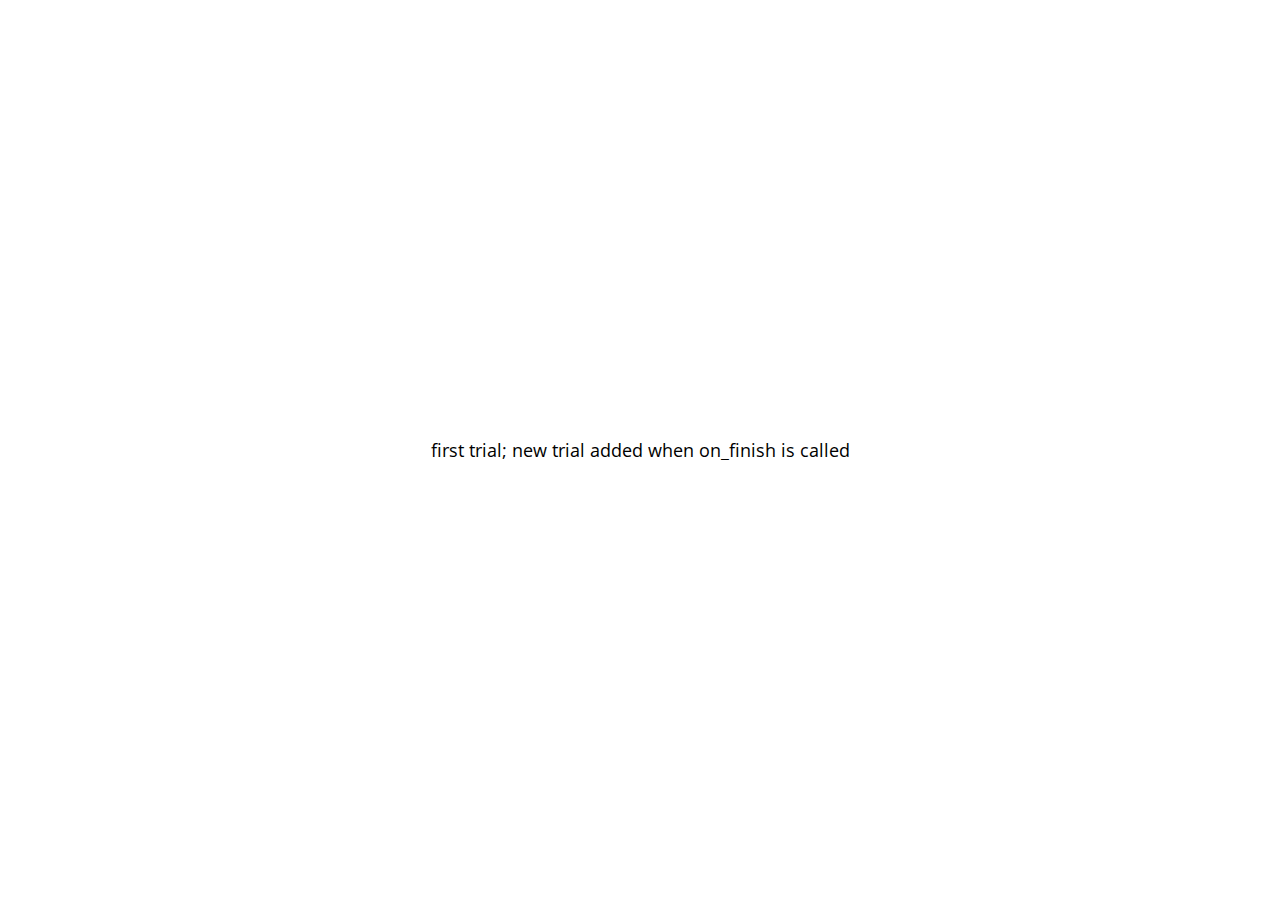
<file: experiment_code/jsPsych-master/examples/add-to-end-of-timeline.html>
<!DOCTYPE html>
<html>
  <head>
    <script src="../jspsych.js"></script>
    <script src="../plugins/jspsych-html-keyboard-response.js"></script>
    <script src="../plugins/jspsych-image-keyboard-response.js"></script>
    <link rel="stylesheet" href="../css/jspsych.css">
  </head>
  <body></body>
  <script>

  var first = {
    type: 'html-keyboard-response',
    stimulus: 'first trial; new trial added when on_finish is called',
    on_finish: function(){
      jsPsych.pauseExperiment();
      jsPsych.addNodeToEndOfTimeline({
        timeline: [{
          type: 'image-keyboard-response',
          stimulus: 'img/happy_face_4.jpg',
          stimulus_width: 300
        }]
      }, jsPsych.resumeExperiment)
    }
  }

  jsPsych.init({
    timeline: [first],
    on_finish: function(){jsPsych.data.displayData(); }
  });

  </script>
</html>
</file>
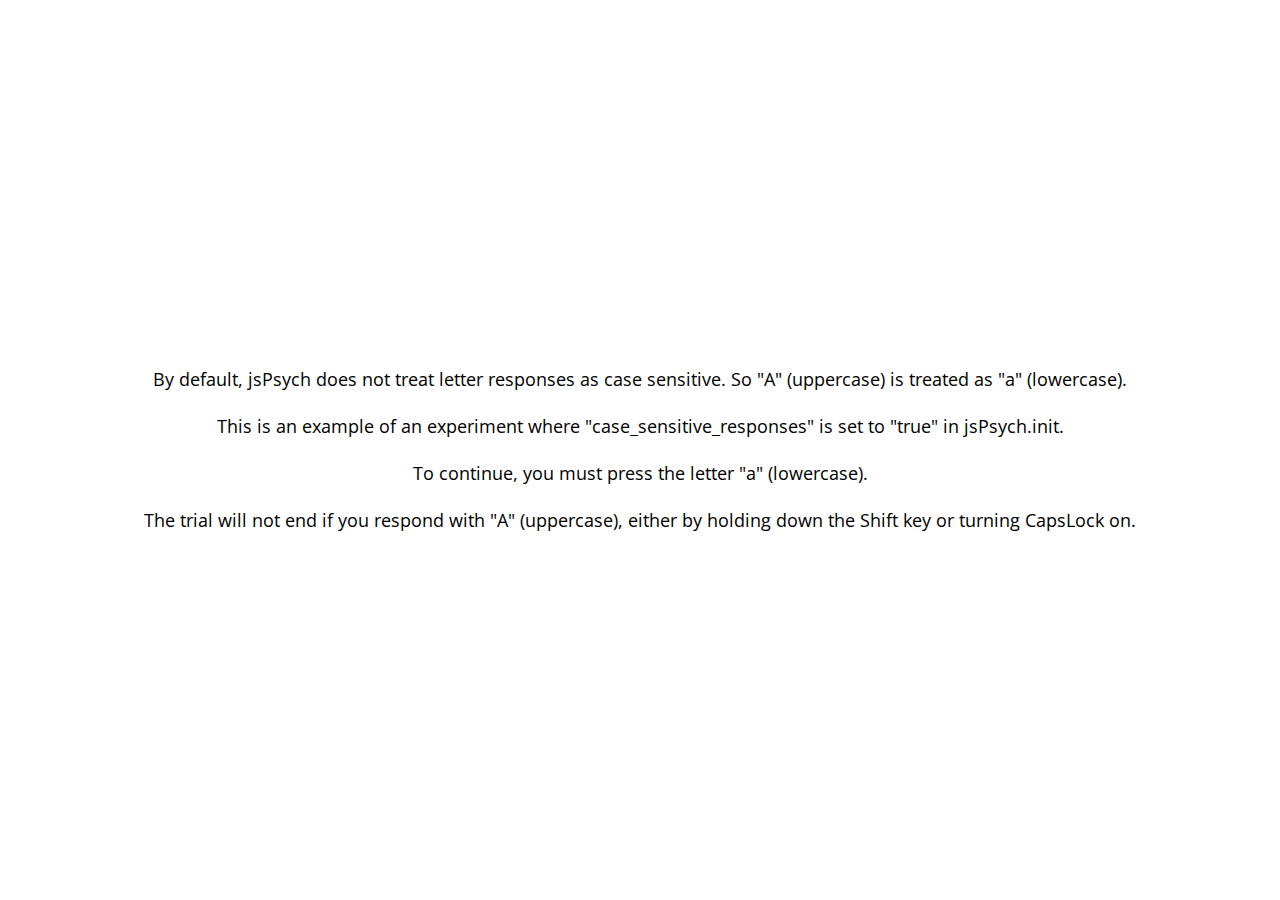
<file: experiment_code/jsPsych-master/examples/case-sensitive-responses.html>
<!DOCTYPE html>
<html>
  <head>
    <script src="../jspsych.js"></script>
    <script src="../plugins/jspsych-html-keyboard-response.js"></script>
    <script src="../plugins/jspsych-html-button-response.js"></script>
    <link rel="stylesheet" href="../css/jspsych.css">
  </head>
  <body></body>
  <script>

  var trial_1 = {
    type: 'html-keyboard-response',
    stimulus: '<p>By default, jsPsych does not treat letter responses as case sensitive. So "A" (uppercase) is treated as "a" (lowercase).</p>'+
    '<p>This is an example of an experiment where "case_sensitive_responses" is set to "true" in jsPsych.init.</p>'+
    '<p>To continue, you must press the letter "a" (lowercase).</p>'+
    '<p>The trial will not end if you respond with "A" (uppercase), either by holding down the Shift key or turning CapsLock on.</p>',
    choices: ['a']
  }

  var trial_2 = {
    type: 'html-keyboard-response',
    stimulus: '<p>This is another example trial.</p>'+
    '<p>To continue, now you must press the letter "A" (uppercase).</p>'+
    '<p>The trial will not end if you respond with "a" (lowercase).</p>',
    choices: ['A']
  }

  var trial_3 = {
    type: 'html-keyboard-response',
    choices: jsPsych.ALL_KEYS,
    stimulus: '<p>When "case_sensitive_responses" is "true", your keyboard responses are case-sensitive in the data.</p>'+
    '<p>The next page shows the data, with your response recorded as "a" for the first trial and "A" for the second trial.</p>'+
    '<p>If you change "case_sensitive_responses" to "false" in jsPsych.init and reload this expeirment<br>'+
    'you will find that both "a" or "A" responses are valid responses for the first two trials,<br>'+
    'and your response will always be recorded as "a" (lowercase) in the data.</p>'
  }

  jsPsych.init({
    timeline: [trial_1, trial_2, trial_3],
    case_sensitive_responses: true, // to ignore the letter case of a keyboard response, set this parameter to false or remove it
    on_finish: function(){jsPsych.data.displayData(); }
  });

  </script>
</html>
</file>
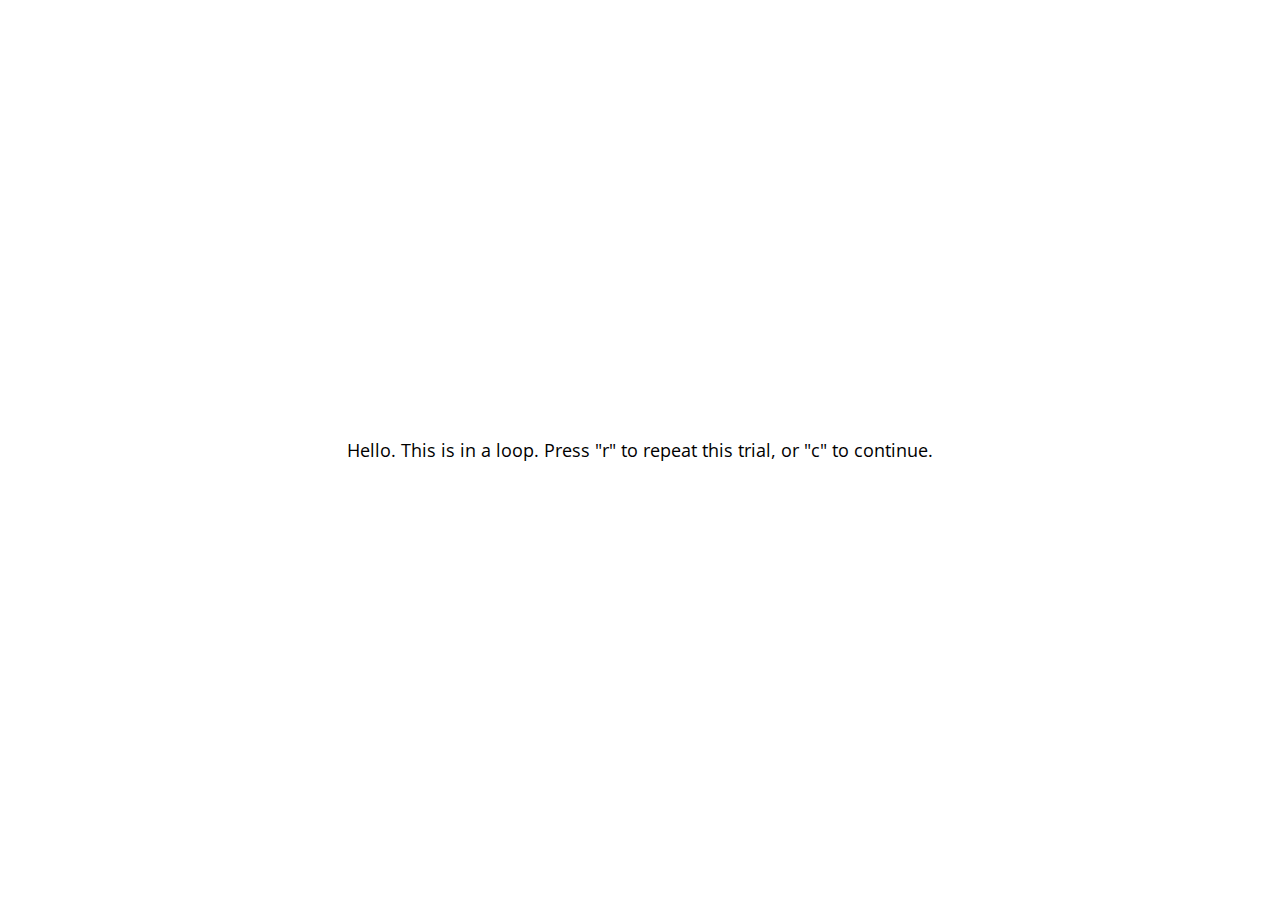
<file: experiment_code/jsPsych-master/examples/conditional-and-loop-functions.html>
<!DOCTYPE html>
<html>
  <head>
    <script src="../jspsych.js"></script>
    <script src="../plugins/jspsych-html-keyboard-response.js"></script>
    <link rel="stylesheet" href="../css/jspsych.css">
  </head>
  <body></body>
  <script>

  var trial = {
    type: 'html-keyboard-response',
    stimulus: 'Hello. This is in a loop. Press "r" to repeat this trial, or "c" to continue.',
    choices: ['r','c']
  }

  var loop_node = {
    timeline: [trial],
    loop_function: function(data){
      if(data.values()[0].key_press == 'r'){
        return true;
      } else {
        return false;
      }
    }
  }

  var pre_if_trial = {
    type: 'html-keyboard-response',
    stimulus: 'The next trial is in a conditional statement. Press "s" to skip it, or "v" to view it.',
    choices: ['s','v']
  }

  var if_trial = {
    type: 'html-keyboard-response',
    stimulus: 'You chose to view the trial. Press any key to continue.'
  }

  var if_node = {
    timeline: [if_trial],
    conditional_function: function(){
      var data = jsPsych.data.get().last(1).values()[0];
      if(data.key_press == 's'){
        return false;
      } else {
        return true;
      }
    }
  }

  var after_if_trial = {
    type: 'html-keyboard-response',
    stimulus: 'This is the trial after the conditional.'
  }

  jsPsych.init({
    timeline: [loop_node, pre_if_trial, if_node, after_if_trial],
    on_finish: function(){ jsPsych.data.displayData(); },
    default_iti: 200
  });

  </script>
</html>
</file>
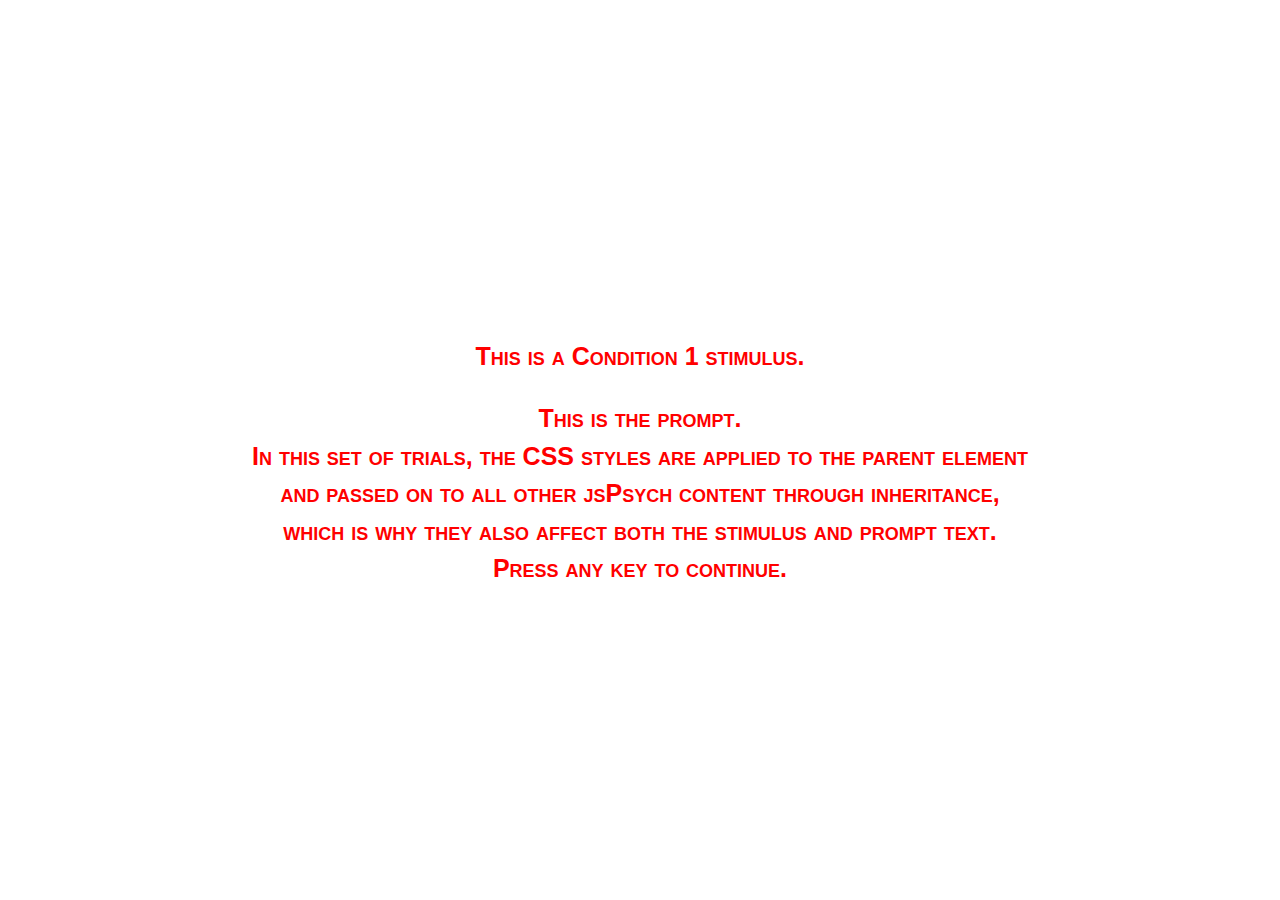
<file: experiment_code/jsPsych-master/examples/css-classes-parameter.html>
<!DOCTYPE html>
<html>

<head>
  <script src="../jspsych.js"></script>
  <script src="../plugins/jspsych-image-keyboard-response.js"></script>
  <script src="../plugins/jspsych-html-keyboard-response.js"></script>
  <link rel="stylesheet" href="../css/jspsych.css">
  <style>
    /* 
      Any CSS classes listed in the 'css_classes' parameter will only be added to the jspsych-content div.
      Certain CSS rules will automatically be applied to all other elements _inside_ this div (stimulus, prompt, etc.),
      through CSS inheritance. However, not all CSS properties are inherited from parent elements.
      To learn more about CSS inheritance, see:
      https://developer.mozilla.org/en-US/docs/Web/CSS/inheritance
      https://developer.mozilla.org/en-US/docs/Learn/CSS/Building_blocks/Cascade_and_inheritance#inheritance
      https://stackoverflow.com/questions/5612302/which-css-properties-are-inherited

      In the CSS rules below, the rules are applied to the jspsych-content div, and then applied to 
      other elements inside of the jspsych-content div through inheritance. This is why both the stimulus and
      prompt are affected by these rules in the trial_procedure_1 trials.
    */
    .condition1 {
      color: red;
      font: small-caps bold 25px/25px Arial, sans-serif;
      line-height: 150%;
    }
    .condition2 {
      font-size: 20px;
      font-weight: bold;
      text-shadow: 2px 2px white;
      line-height: 200%;
      background-color: lightgray
    }
    /* 
      It's also possible to use more specific CSS selectors so that the CSS rule only affects certain elements on the page.
      To create these CSS rules, we start with the class name used in "css_classes". This will select the 'parent' element (jspsych-content div):
        .left-align 
      After that, add the more specific CSS selector(s) to select any particular element(s) that should be modified inside the parent element. 
      For example, to select only the "p" elements that are inside of the 'parent' element, you can use this:
        .left-align p {...}
      This method allows you to use different styles for different 'child' elements inside the jspsych-content div.
      This method also allows you to modify properties that can't be modified through inheritance.

      Options for CSS selectors include the element's tag name, ID, class, and combinations of these.
      For example, to select a the element with the ID "jspsych-html-keyboard-response-stimulus":
        .left-align #jspsych-html-keyboard-response-stimulus {...}  
      Or to select all "p" elements that also have the class "stimulus":
        .left-align p.stimulus {...}
      See here for more info about CSS selectors: https://www.w3schools.com/css/css_selectors.asp

      In the trial_procedure_2 trials, the stimulus text is inside of <p> tags and the prompt text is not inside of <p> tags.
      Therefore the CSS rules below will only affect the stimulus element in these trials.
    */
    .left-align p {text-align: left; width: 600px;}
    .right-align p {text-align: right; width: 600px;}
    .teal p {color: teal;}
    .purple p {color: purple;}
    .large-text p {font-size: 40px; line-height: 1.5em;}
    .black-border p {border: 4px solid black;}

    /* 
      The CSS rules below are used in trial_procedure_3 to format the fixation cross
      and move the img element to the left or right.
    */
    .fixation {font-size: 90px; font-weight: bold;}
    .img-left img {transform: translate(-300px);}
    .img-right img {transform: translate(300px);}
  </style>
</head>
<body></body>
<script>

  var trial_procedure_1 = {
    timeline: [{
      type: 'html-keyboard-response',
      stimulus: jsPsych.timelineVariable('stim'),
      css_classes: jsPsych.timelineVariable('css_class'),
      prompt: 'This is the prompt.<br>In this set of trials, the CSS styles are applied to the parent element<br>'+
      'and passed on to all other jsPsych content through inheritance,<br>'+
      'which is why they also affect both the stimulus and prompt text.<br>Press any key to continue.'
    }],
    timeline_variables: [
      {css_class: ['condition1'], stim: '<p>This is a Condition 1 stimulus.</p>'},
      {css_class: ['condition2'], stim: '<p>This is a Condition 2 stimulus.</p>'}
    ]
  }

  var trial_procedure_2 = {
    timeline: [{
      type: 'html-keyboard-response',
      stimulus: '<p>This is the stimulus.</p>',
      css_classes: jsPsych.timelineVariable('css_classes'),
      prompt: 'In this set of trials, the CSS rules are applied more selectively<br>so that they only affect the stimulus text, not the prompt text<br>'+
      '(see the comments in the HTML file for more information).<br>Press any key to continue.'
    }],
    timeline_variables: [
      {css_classes: ['teal','left-align','black-border','large-text']},
      {css_classes: ['teal','right-align','black-border','large-text']},
      {css_classes: ['purple','left-align','large-text']},
      {css_classes: ['purple','right-align','large-text']}
    ]
  }

  var trial_procedure_3 = {
    timeline: [
      {
        type: 'html-keyboard-response',
        stimulus: '+',
        choices: jsPsych.NO_KEYS,
        trial_duration: 500,
        css_classes: ['fixation']
      },
      {
        type: 'image-keyboard-response',
        stimulus: 'img/blue.png',
        css_classes: jsPsych.timelineVariable('image_side'),
        prompt: '<p>Press <strong>f</strong> if the image is on the <strong>left</strong>.</p>'+
        '<p>Press <strong>j</strong> if the image is on the <strong>right</strong>.</p>',
        choices: ['f','j'],
        render_on_canvas: false
      }
    ],
    timeline_variables: [
      {image_side: ['img-left'], correct_response: 'f'},
      {image_side: ['img-right'], correct_response: 'j'}
    ]
  }

  jsPsych.init({
    timeline: [trial_procedure_1, trial_procedure_2, trial_procedure_3],
    on_finish: function() {
      jsPsych.data.displayData();
    }
  });

</script>

</html>
</file>
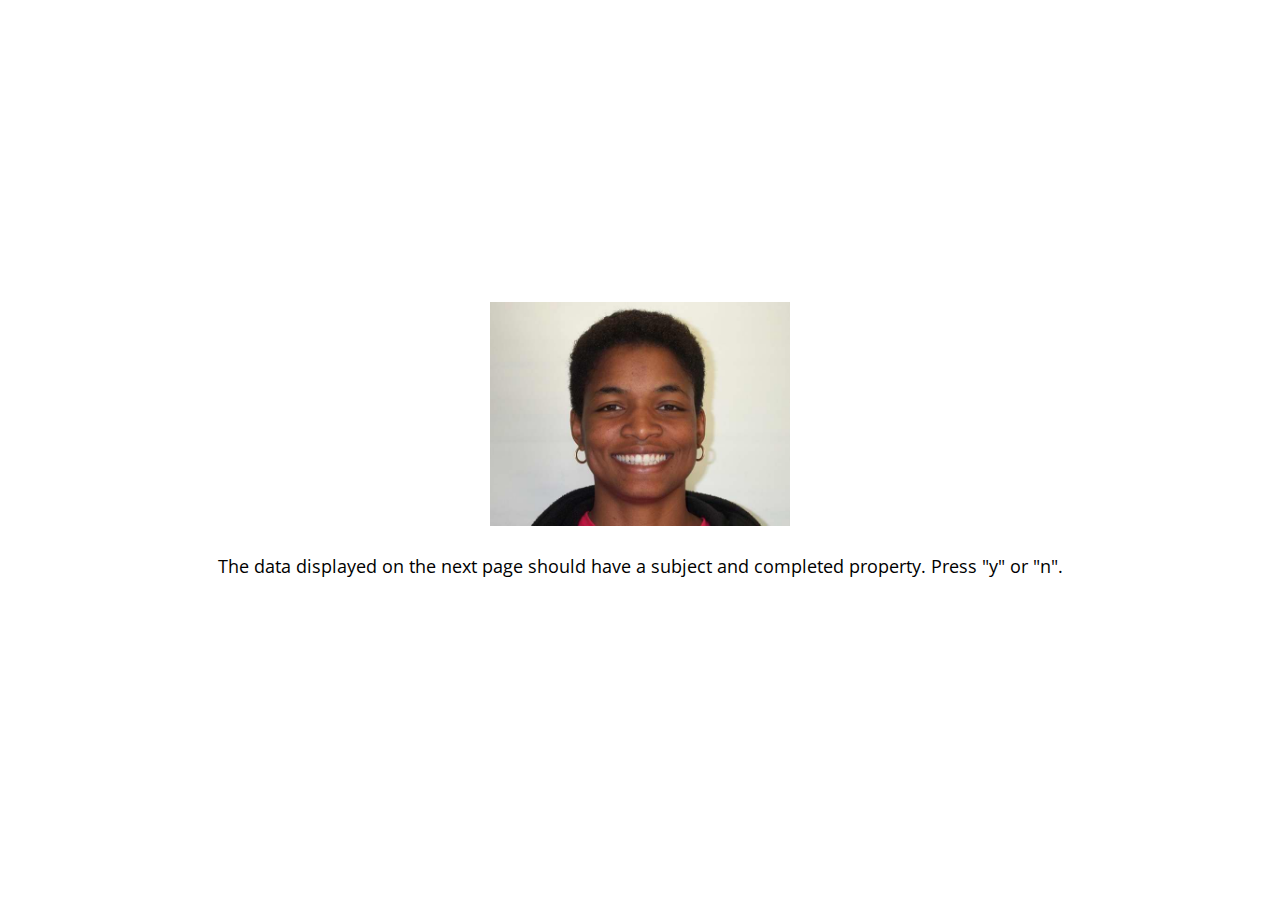
<file: experiment_code/jsPsych-master/examples/data-add-properties.html>
<!DOCTYPE html>
<html>

<head>
  <script src="../jspsych.js"></script>
  <script src="../plugins/jspsych-image-keyboard-response.js"></script>
  <link rel="stylesheet" href="../css/jspsych.css">
</head>
<body></body>
<script>
  var block_1 = {
    type: 'image-keyboard-response',
    stimulus: 'img/happy_face_1.jpg',
    choices: ['y','n'],
    render_on_canvas: false,
    stimulus_width: 300,
    prompt: '<p>The data displayed on the next page should have a subject and completed property. Press "y" or "n".</p>'
  }

  jsPsych.data.addProperties({
    subject: 1
  });


  jsPsych.init({
    timeline: [block_1],
    on_finish: function() {
      jsPsych.data.addProperties({
        completed: true
      });
      // data should have a subject and completed field for each trial.
      jsPsych.data.displayData();
    }
  });
</script>

</html>
</file>
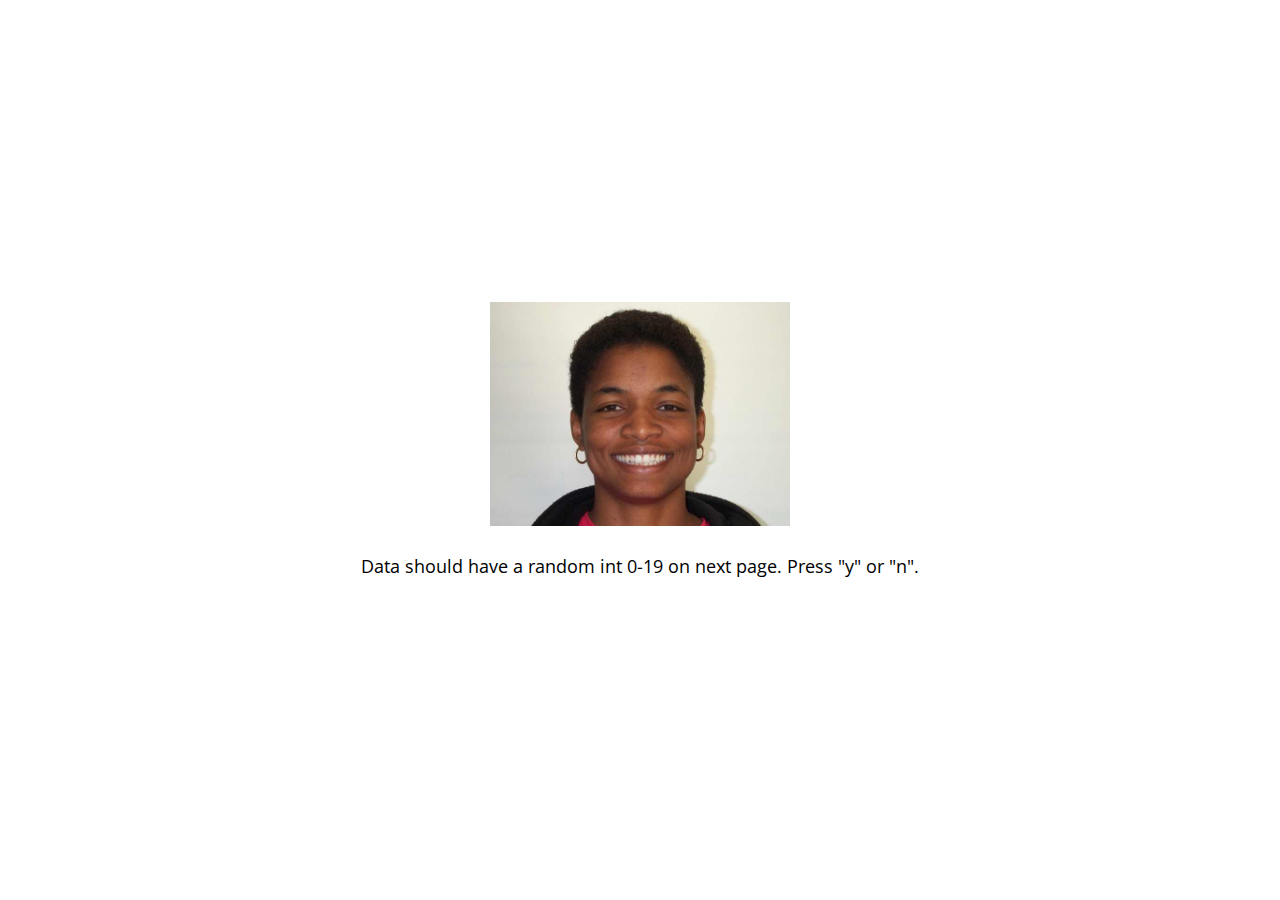
<file: experiment_code/jsPsych-master/examples/data-as-function.html>
<!DOCTYPE html>
<html>

<head>
  <script src="../jspsych.js"></script>
  <script src="../plugins/jspsych-image-keyboard-response.js"></script>
  <link rel="stylesheet" href="../css/jspsych.css">
</head>
<body></body>
<script>
  var block_1 = {
    type: 'image-keyboard-response',
    stimulus: 'img/happy_face_1.jpg',
    choices: ['y','n'],
    prompt: '<p>Data should have a random int 0-19 on next page. Press "y" or "n".</p>',
    stimulus_width: 300,
    data: function() {
      return {
        random_number: Math.floor(Math.random() * 20)
      }
    }
  }

  jsPsych.init({
    timeline: [block_1],
    on_finish: function() {
      jsPsych.data.displayData();
    }
  });
</script>

</html>
</file>
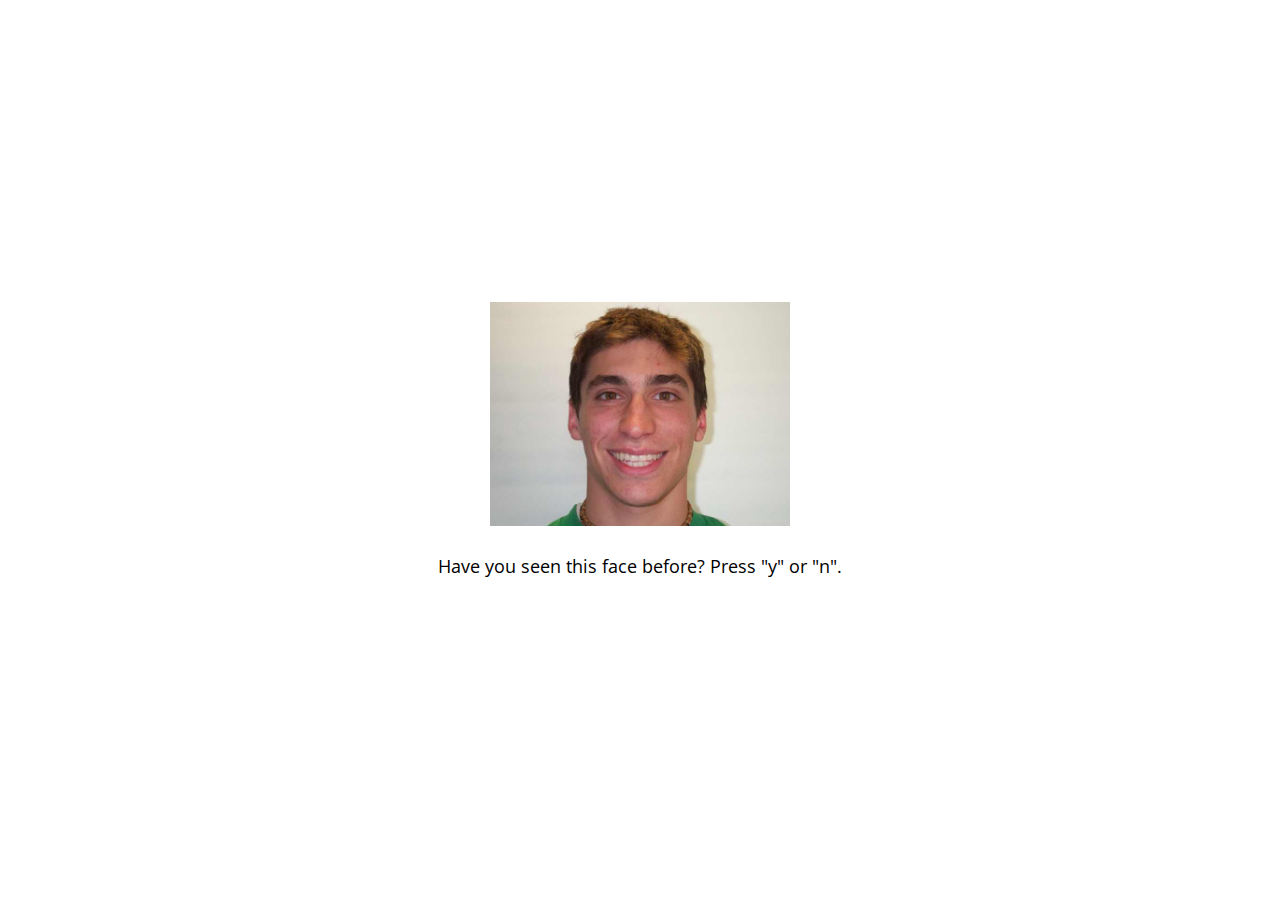
<file: experiment_code/jsPsych-master/examples/data-from-timeline.html>
<!DOCTYPE html>
<html>
<head>
  <script src="../jspsych.js"></script>
  <script src="../plugins/jspsych-image-keyboard-response.js"></script>
  <link rel="stylesheet" href="../css/jspsych.css">
</head>
<body></body>
<script>
  var trial_1 = {
    stimulus: 'img/happy_face_4.jpg',
  }

  var trial_2 = {
    stimulus: 'img/sad_face_4.jpg',
  }

  var trial_3 = {
    stimulus: 'img/sad_face_3.jpg',
  }

  var node = {
    type: 'image-keyboard-response',
    timeline: [trial_1, trial_2, trial_3],
    choices: ['y','n'], 
    prompt: '<p>Have you seen this face before? Press "y" or "n".</p>',
    stimulus_width: 300,
    data: {
      node_data: true
    },
    on_finish: function(){
      console.log(jsPsych.data.getLastTimelineData().json());
    }
  }

  jsPsych.init({
    timeline: [node],
    on_finish: function() {
      jsPsych.data.displayData();
    },
    default_iti: 250
  });
</script>

</html>
</file>
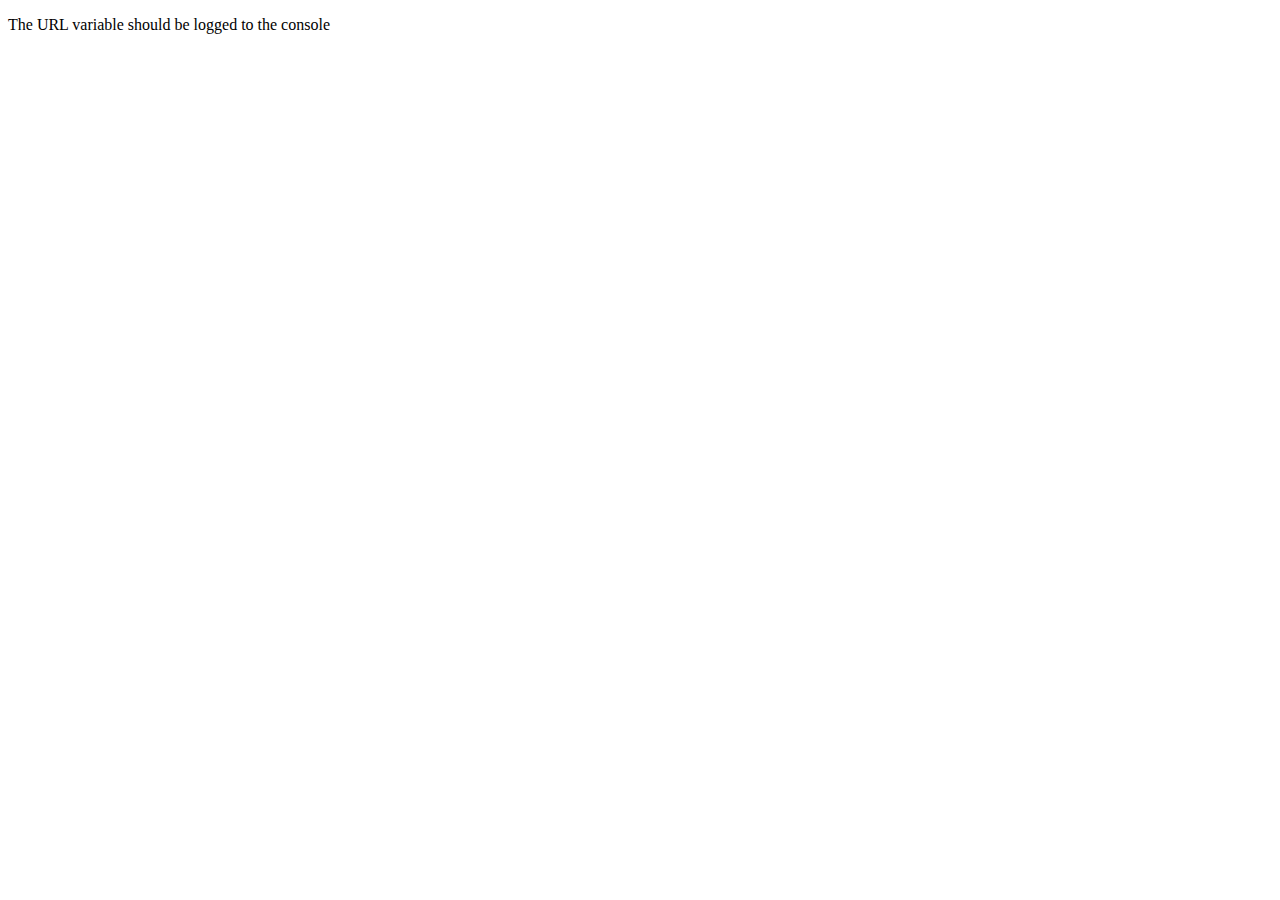
<file: experiment_code/jsPsych-master/examples/data-from-url.html>
<!DOCTYPE html>
<html>
  <head>
    <script src="../jspsych.js"></script>
    <link rel="stylesheet" href="../css/jspsych.css">
  </head>
  <body>
    <p>The URL variable should be logged to the console</p>
  </body>
  <script>

  if(typeof jsPsych.data.getURLVariable('v1') == 'undefined'){
    window.location = window.location + '?v1=abc&v2=def';
  }

  console.log(JSON.stringify(jsPsych.data.urlVariables()));

  console.log(jsPsych.data.getURLVariable('v1'));

  </script>
</html>
</file>
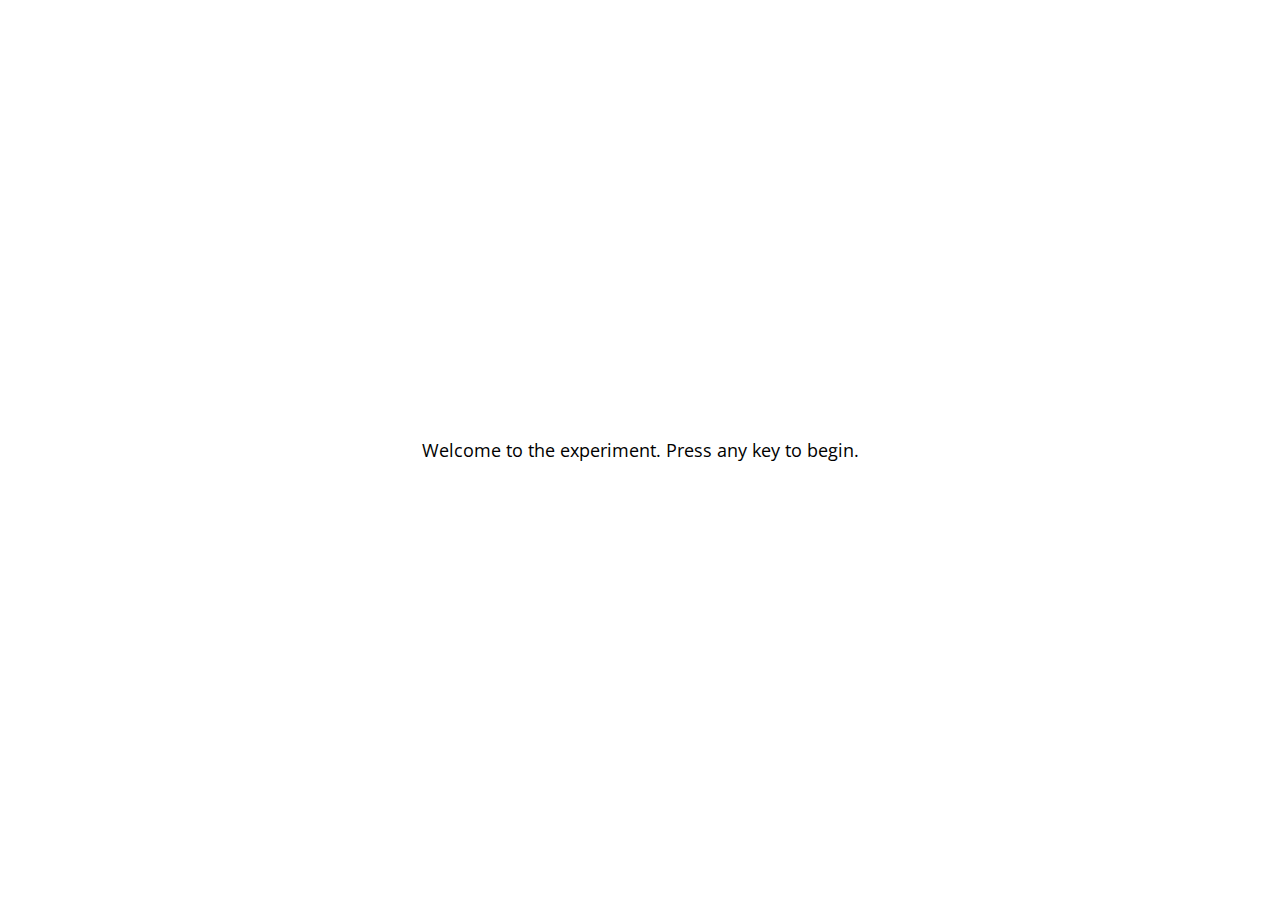
<file: experiment_code/jsPsych-master/examples/demo-flanker.html>
<!DOCTYPE html>
<html>
    <head>
        <title>Flanker Task</title>
        <script src="../jspsych.js"></script>
        <script src="../plugins/jspsych-html-keyboard-response.js"></script>
        <script src="../plugins/jspsych-image-keyboard-response.js"></script>
        <script src="../plugins/jspsych-preload.js"></script>
        <link rel="stylesheet" href="../css/jspsych.css">
    </head>
    <body>
    </body>
    <script>
        /* experiment parameters */
        var reps_per_trial_type = 4;

        /*set up welcome block*/
        var welcome = {
          type: "html-keyboard-response",
          stimulus: "Welcome to the experiment. Press any key to begin."
        };

        /*set up instructions block*/
        var instructions = {
          type: "html-keyboard-response",
          stimulus: "<p>In this task, you will see five arrows on the screen, like the example below.</p>"+
            "<img src='img/inc1.png'></img>"+
            "<p>Press the left arrow key if the middle arrow is pointing left. (<)</p>"+
            "<p>Press the right arrow key if the middle arrow is pointing right. (>)</p>"+
            "<p>Press any key to begin.</p>",
          post_trial_gap: 1000
        };

        /*defining stimuli*/
        var test_stimuli = [
          {
            stimulus: "img/con1.png",
            data: { stim_type: 'congruent', direction: 'left'}
          },
          {
            stimulus: "img/con2.png",
            data: { stim_type: 'congruent', direction: 'right'}
          },
          {
            stimulus: "img/inc1.png",
            data: { stim_type: 'incongruent', direction: 'right'}
          },
          {
            stimulus: "img/inc2.png",
            data: { stim_type: 'incongruent', direction: 'left'}
          }
        ];

        /* defining test timeline */
        var test = {
          timeline: [{
            type: 'image-keyboard-response',
            choices: ['ArrowLeft', 'ArrowRight'],
            trial_duration: 1500,
            stimulus: jsPsych.timelineVariable('stimulus'),
            data: jsPsych.timelineVariable('data'),
            on_finish: function(data){
              var correct = false;
              if(data.direction == 'left' &&  data.key_press == 'ArrowLeft' && data.rt > -1){
                correct = true;
              } else if(data.direction == 'right' && data.key_press == 'ArrowRight' && data.rt > -1){
                correct = true;
              }
              data.correct = correct;
            },
            post_trial_gap: function() {
                return Math.floor(Math.random() * 1500) + 500;
            }
          }],
          timeline_variables: test_stimuli,
          sample: {type: 'fixed-repetitions', size: reps_per_trial_type}
        };

        /*defining debriefing block*/
        var debrief = {
          type: "html-keyboard-response",
          stimulus: function() {
            var total_trials = jsPsych.data.get().filter({trial_type: 'image-keyboard-response'}).count();
            var accuracy = Math.round(jsPsych.data.get().filter({correct: true}).count() / total_trials * 100);
            var congruent_rt = Math.round(jsPsych.data.get().filter({correct: true, stim_type: 'congruent'}).select('rt').mean());
            var incongruent_rt = Math.round(jsPsych.data.get().filter({correct: true, stim_type: 'incongruent'}).select('rt').mean());
            return "<p>You responded correctly on <strong>"+accuracy+"%</strong> of the trials.</p> " +
            "<p>Your average response time for congruent trials was <strong>" + congruent_rt + "ms</strong>.</p>"+
            "<p>Your average response time for incongruent trials was <strong>" + incongruent_rt + "ms</strong>.</p>"+
            "<p>Press any key to complete the experiment. Thank you!</p>";
          }
        };

        // manually preload images due to presenting them with timeline variables
        var images = ["img/con1.png","img/con2.png","img/inc1.png","img/inc2.png"];
        var preload = {
          type: 'preload',
          images: images
        }

        /*set up experiment structure*/
        var timeline = [];
        timeline.push(preload);
        timeline.push(welcome);
        timeline.push(instructions);
        timeline.push(test);
        timeline.push(debrief);

        /*start experiment*/
        jsPsych.init({
            timeline: timeline,
            on_finish: function() {
                jsPsych.data.displayData();
            }
        });
    </script>
</html>
</file>
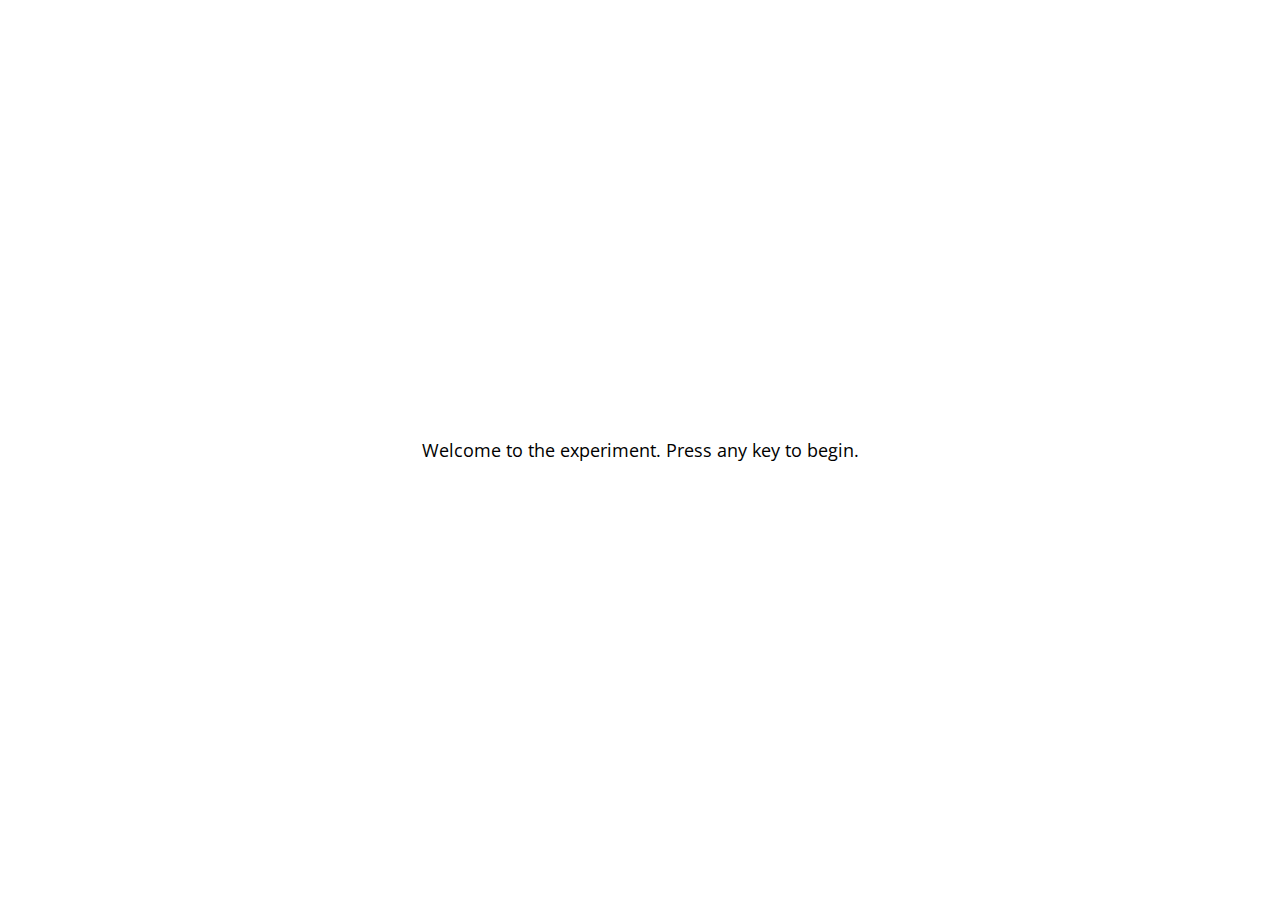
<file: experiment_code/jsPsych-master/examples/demo-simple-rt-task.html>
<!DOCTYPE html>
<html>
  <head>
    <title>My experiment</title>
    <script src="../jspsych.js"></script>
    <script src="../plugins/jspsych-html-keyboard-response.js"></script>
    <script src="../plugins/jspsych-image-keyboard-response.js"></script>
    <link rel="stylesheet" href="../css/jspsych.css">
  </head>
  <body></body>
  <script>

    /* create timeline */
    var timeline = [];

    /* define welcome message trial */
    var welcome_block = {
      type: "html-keyboard-response",
      stimulus: "Welcome to the experiment. Press any key to begin."
    };
    timeline.push(welcome_block);

    /* define instructions trial */
    var instructions = {
      type: "html-keyboard-response",
      stimulus: "<p>In this experiment, a circle will appear in the center " +
          "of the screen.</p><p>If the circle is <strong>blue</strong>, " +
          "press the letter f on the keyboard as fast as you can.</p>" +
          "<p>If the circle is <strong>orange</strong>, press the letter j " +
          "as fast as you can.</p>" +
          "<div style='width: 700px;'>"+
          "<div style='float: left;'><img src='img/blue.png'></img>" +
          "<p class='small'><strong>Press the f key</strong></p></div>" +
          "<div class='float: right;'><img src='img/orange.png'></img>" +
          "<p class='small'><strong>Press the j key</strong></p></div>" +
          "</div>"+
          "<p>Press any key to begin.</p>",
      post_trial_gap: 2000
    };
    timeline.push(instructions);

    /* test trials */

    var test_stimuli = [
      { stimulus: "img/blue.png", data: { test_part: 'test', correct_response: 'f' } },
      { stimulus: "img/orange.png", data: { test_part: 'test', correct_response: 'j' } }
    ];

    var fixation = {
      type: 'html-keyboard-response',
      stimulus: '<div style="font-size:60px;">+</div>',
      choices: jsPsych.NO_KEYS,
      trial_duration: function(){
        return jsPsych.randomization.sampleWithoutReplacement([250, 500, 750, 1000, 1250, 1500, 1750, 2000], 1)[0];
      },
      data: {test_part: 'fixation'}
    }

    var test = {
      type: "image-keyboard-response",
      stimulus: jsPsych.timelineVariable('stimulus'),
      choices: ['f', 'j'],
      data: jsPsych.timelineVariable('data'),
      on_finish: function(data){
        data.correct = data.key_press == data.correct_response;
      },
    }

    var test_procedure = {
      timeline: [fixation, test],
      timeline_variables: test_stimuli,
      repetitions: 5,
      randomize_order: true
    }
    timeline.push(test_procedure);

    /* define debrief */

    var debrief_block = {
      type: "html-keyboard-response",
      stimulus: function() {

        var trials = jsPsych.data.get().filter({test_part: 'test'});
        var correct_trials = trials.filter({correct: true});
        var accuracy = Math.round(correct_trials.count() / trials.count() * 100);
        var rt = Math.round(correct_trials.select('rt').mean());

        return "<p>You responded correctly on "+accuracy+"% of the trials.</p>"+
        "<p>Your average response time was "+rt+"ms.</p>"+
        "<p>Press any key to complete the experiment. Thank you!</p>";

      }
    };
    timeline.push(debrief_block);

    /* start the experiment */
    jsPsych.init({
      timeline: timeline,
      on_finish: function() {
        jsPsych.data.displayData();
      }
    });
  </script>
</html>
</file>
<file: experiment_code/jsPsych-master/css/jspsych.css>
/*
 * CSS for jsPsych experiments.
 *
 * This stylesheet provides minimal styling to make jsPsych
 * experiments look polished without any additional styles.
 */

 @import url(https://fonts.googleapis.com/css?family=Open+Sans:400italic,700italic,400,700);

/* Container holding jsPsych content */

 .jspsych-display-element {
   display: flex;
   flex-direction: column;
   overflow-y: auto;
 }

 .jspsych-display-element:focus {
   outline: none;
 }

 .jspsych-content-wrapper {
   display: flex;
   margin: auto;
   flex: 1 1 100%;
   width: 100%;
 }

 .jspsych-content {
   max-width: 95%; /* this is mainly an IE 10-11 fix */
   text-align: center;
   margin: auto; /* this is for overflowing content */
 }

 .jspsych-top {
   align-items: flex-start;
 }

 .jspsych-middle {
   align-items: center;
 }

/* fonts and type */

.jspsych-display-element {
  font-family: 'Open Sans', 'Arial', sans-serif;
  font-size: 18px;
  line-height: 1.6em;
}

/* Form elements like input fields and buttons */

.jspsych-display-element input[type="text"] {
  font-family: 'Open Sans', 'Arial', sans-serif;
  font-size: 14px;
}

/* borrowing Bootstrap style for btn elements, but combining styles a bit */
.jspsych-btn {
  display: inline-block;
  padding: 6px 12px;
  margin: 0px;
  font-size: 14px;
  font-weight: 400;
  font-family: 'Open Sans', 'Arial', sans-serif;
  cursor: pointer;
  line-height: 1.4;
  text-align: center;
  white-space: nowrap;
  vertical-align: middle;
  background-image: none;
  border: 1px solid transparent;
  border-radius: 4px;
  color: #333;
  background-color: #fff;
  border-color: #ccc;
}

/* only apply the hover style on devices with a mouse/pointer that can hover - issue #977 */
@media (hover: hover) {
  .jspsych-btn:hover {
    background-color: #ddd;
    border-color: #aaa;
  }
}

.jspsych-btn:active {
  background-color: #ddd;
  border-color:#000000;
}

.jspsych-btn:disabled {
  background-color: #eee;
  color: #aaa;
  border-color: #ccc;
  cursor: not-allowed;
}

/* custom style for input[type="range] (slider) to improve alignment between positions and labels */

.jspsych-slider {
  appearance: none;
  -webkit-appearance: none; 
  -moz-appearance: none;
  width: 100%; 
  background: transparent; 
}
.jspsych-slider:focus {
  outline: none;
}
/* track */
.jspsych-slider::-webkit-slider-runnable-track {
  appearance: none;
  -webkit-appearance: none;
  width: 100%;
  height: 8px;
  cursor: pointer;
  background: #eee;
  box-shadow: 0px 0px 0px #000000, 0px 0px 0px #0d0d0d;
  border-radius: 2px;
  border: 1px solid #aaa;
}
.jspsych-slider::-moz-range-track {
  appearance: none;
  width: 100%;
  height: 8px;
  cursor: pointer;
  background: #eee;
  box-shadow: 0px 0px 0px #000000, 0px 0px 0px #0d0d0d;
  border-radius: 2px;
  border: 1px solid #aaa;
}
.jspsych-slider::-ms-track {
  appearance: none;
  width: 99%;
  height: 14px;
  cursor: pointer;
  background: #eee;
  box-shadow: 0px 0px 0px #000000, 0px 0px 0px #0d0d0d;
  border-radius: 2px;
  border: 1px solid #aaa;
}
/* thumb */
.jspsych-slider::-webkit-slider-thumb {
  border: 1px solid #666;
  height: 24px;
  width: 15px;
  border-radius: 5px;
  background: #ffffff;
  cursor: pointer;
  -webkit-appearance: none;
  margin-top: -9px;
}
.jspsych-slider::-moz-range-thumb {
  border: 1px solid #666;
  height: 24px;
  width: 15px;
  border-radius: 5px;
  background: #ffffff;
  cursor: pointer;
}
.jspsych-slider::-ms-thumb {
  border: 1px solid #666;
  height: 20px;
  width: 15px;
  border-radius: 5px;
  background: #ffffff;
  cursor: pointer;
  margin-top: -2px;
}

/* jsPsych progress bar */

#jspsych-progressbar-container {
  color: #555;
  border-bottom: 1px solid #dedede;
  background-color: #f9f9f9;
  margin-bottom: 1em;
  text-align: center;
  padding: 8px 0px;
  width: 100%;
  line-height: 1em;
}
#jspsych-progressbar-container span {
  font-size: 14px;
  padding-right: 14px;
}
#jspsych-progressbar-outer {
  background-color: #eee;
  width: 50%;
  margin: auto;
  height: 14px;
  display: inline-block;
  vertical-align: middle;
  box-shadow: inset 0 1px 2px rgba(0,0,0,0.1);
}
#jspsych-progressbar-inner {
  background-color: #aaa;
  width: 0%;
  height: 100%;
}

/* Control appearance of jsPsych.data.displayData() */
#jspsych-data-display {
  text-align: left;
}
</file>
